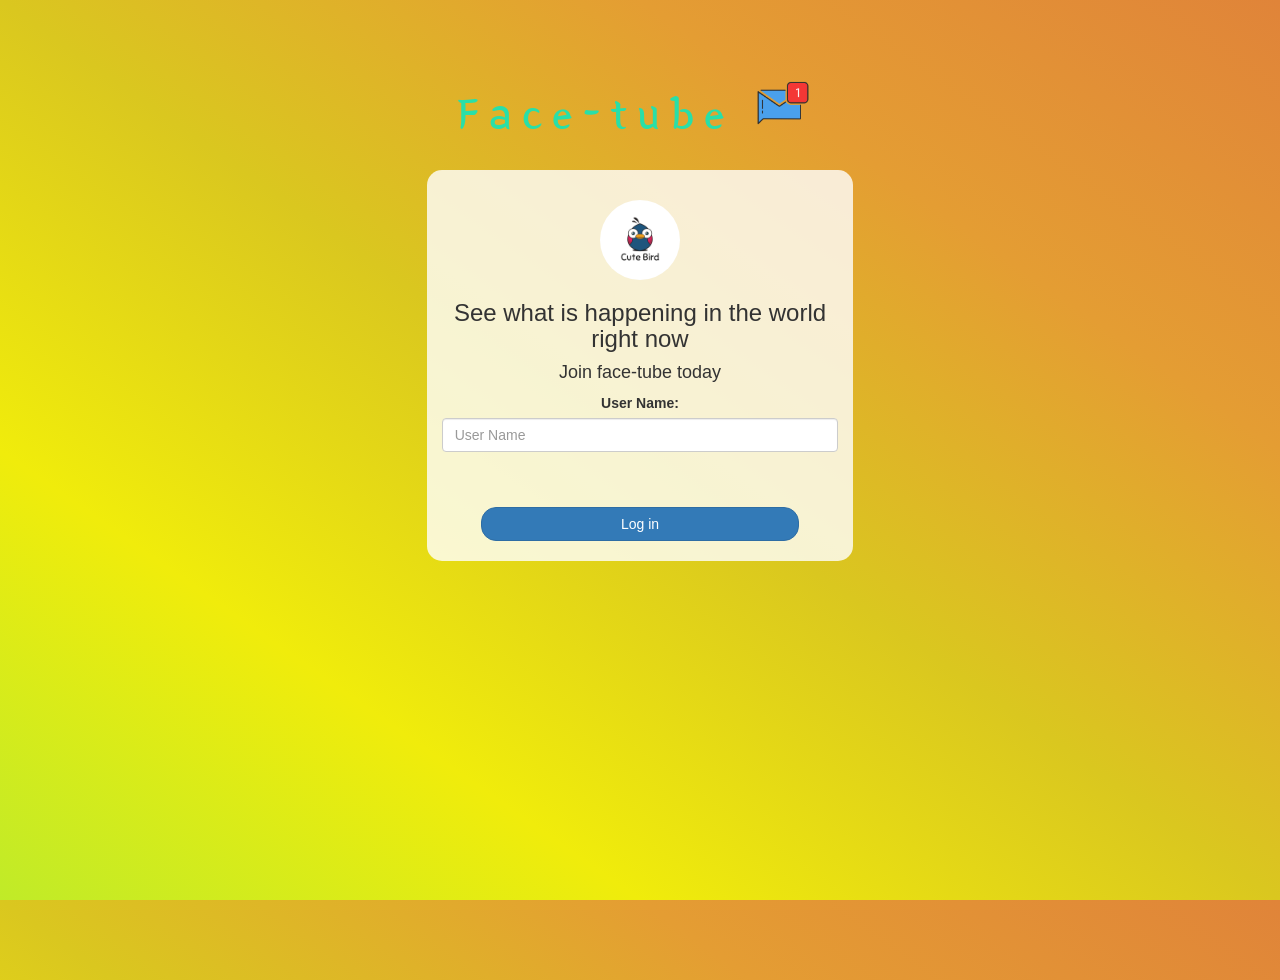
<file: index.html>
<!DOCTYPE html>
<html>
<head>
	<title>face-tube</title>
<link href="https://fonts.googleapis.com/css?family=Yeon+Sung&display=swap" rel="stylesheet"><meta name="viewport" content="width=device-width, initial-scale=1">

<link rel="stylesheet" href="https://maxcdn.bootstrapcdn.com/bootstrap/3.4.0/css/bootstrap.min.css">
<script src="https://ajax.googleapis.com/ajax/libs/jquery/3.4.1/jquery.min.js"></script>
<script src="https://maxcdn.bootstrapcdn.com/bootstrap/3.4.0/js/bootstrap.min.js"></script>

<link rel="stylesheet" type="text/css" href="style.css">
<script src="kwitter.js"></script>
</head>
<body>
<center>
	<h1 class="header">	

		Face-tube	<sup>
	<img src="m2.png">
	</sup>
</h1>
	<div class="col-lg-4 col-md-6 col-sm-6 col-xs-11 login_div">
	<img src="logo.png" class="logo">
		<h3 >See what is happening in the world right now</h3>
		<h4 >Join face-tube today</h4>
		<div class="form-group">
		  <label >User Name:</label>
		  <input type="text" id="user_name" class="form-control" placeholder="User Name">
		  <br>
		  <br>

		</div>
		<button id="login_button" class="btn btn-primary" onclick="adduser()"</button>Log in</button>
		<br><br>
	</div>
</center>
</body>
</html>
</file>
<file: style.css>
html, body
{
  height: 100%;
  margin: 0;
}

body
{
background: linear-gradient(to right top, #c0eb28, #f0ec0b, #dac71f, #e49d33, #e08439);
}

.header
{
	color: rgb(41, 223, 168);font-family: 'Yeon Sung';font-size: 45px;letter-spacing: 10px;margin-top: 80px;
}
.header img
{
	width: 80px;margin-left: -15px;
}

.login_div
{
	background: rgba(255,255,255,0.8);float: none;border-radius: 15px;
}

.logo
{
	width: 80px;margin-top: 30px;border-radius: 40px;
}

#login_button
{
	width: 80%;border-radius: 15px;
}

.room_name
{
	cursor: pointer;
	font-size: 20px;
}


#logout
{
	font-size: 20px; float: right;
}


#output
{
	padding: 10px; width:80%;background: rgba(255,255,255,0.8);border-radius: 15px;
}

.input_div_room_page
{
	width: 80%;
}

.input_div label
{
	color: white;font-size: 20px;
}


.input_div_message_page
{
	position: fixed;bottom: 0px;width: 100%;background: rgba(255,255,255,0.8);
}
.input_div_message_page label
{
	color: black;
}
.input_div_message_page #msg
{
	width: 80%;
}
.input_div_message_page button
{
	margin-top: 15px;
	width: 50%; 
}
.color_white
{
	color: white
}

.user_tick
{
	width:20px;
}
.message_h4
{
	padding-left:5px;color:grey;
}
</file>
